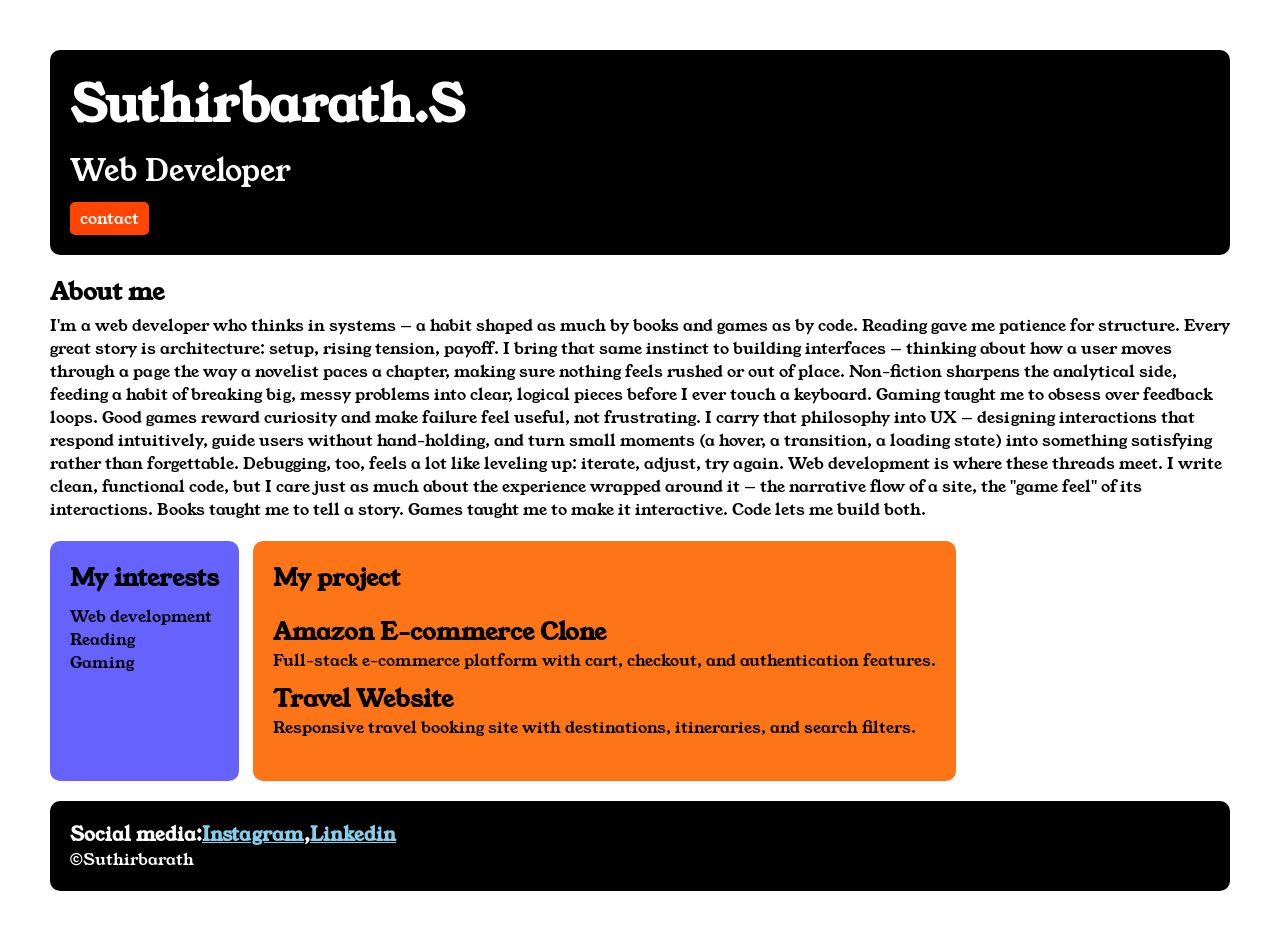
<file: index.html>
<!DOCTYPE html>
<html lang="en">


<head>
    <meta charset="UTF-8">
    <meta name="viewport" content="width=device-width, initial-scale=1.0">
    <title>Portfolio</title>
    <link rel="preconnect" href="https://fonts.googleapis.com">
    <link rel="preconnect" href="https://fonts.gstatic.com" crossorigin>
    <link href="https://fonts.googleapis.com/css2?family=Young+Serif&display=swap" rel="stylesheet">
    <link rel="stylesheet" href="style.css">
</head>


<body>
    <div class="container">
        <div class="section-one">
            <h1 class="section-one__name">Suthirbarath.S</h1>
            <p class="section-one__role">Web Developer</p>
            <a class="section-one__contact" href="contact.html">contact</a>
        </div>

        <div class="section-two">
            <h2 class="section-two__title">About me</h2>
            <p class="section-two__desc">I'm a web developer who thinks in systems — a habit shaped as much by books and
                games as by code.

                Reading gave me patience for structure. Every great story is architecture: setup, rising tension,
                payoff. I bring that same instinct to building interfaces — thinking about how a user moves through a
                page the way a novelist paces a chapter, making sure nothing feels rushed or out of place. Non-fiction
                sharpens the analytical side, feeding a habit of breaking big, messy problems into clear, logical pieces
                before I ever touch a keyboard.

                Gaming taught me to obsess over feedback loops. Good games reward curiosity and make failure feel
                useful, not frustrating. I carry that philosophy into UX — designing interactions that respond
                intuitively, guide users without hand-holding, and turn small moments (a hover, a transition, a loading
                state) into something satisfying rather than forgettable. Debugging, too, feels a lot like leveling up:
                iterate, adjust, try again.

                Web development is where these threads meet. I write clean, functional code, but I care just as much
                about the experience wrapped around it — the narrative flow of a site, the "game feel" of its
                interactions. Books taught me to tell a story. Games taught me to make it interactive. Code lets me
                build both.</p>
        </div>

        <div class="section-three">
            <h2 class="section-three__title">My interests</h2>
            <ul type="none" class="section-three__desc">
                <li>Web development</li>
                <li>Reading</li>
                <li>Gaming</li>
            </ul>
        </div>

        <div class="section-four">
            <h2 class="section-four__title">My project</h2>
            <ul type="none" class="section-four__desc">
                <li>
                    <h2>Amazon E-commerce Clone</h2>
                </li>
                <p>Full-stack e-commerce platform with cart, checkout, and authentication features.</p>
            </ul>
            <ul type="none" class="section-four__desc">
                <li>
                    <h2>Travel Website</h2>
                </li>
                <p>Responsive travel booking site with destinations, itineraries, and search filters.</p>
            </ul>
        </div>

        <div class="section-five">
            <h3 class="section-five__title">Social media:<a href="https://www.instagram.com/p/Cm5w0EfL65fm3uXuqVG0sZPjNmBWHknK2QXTTA0/?stkn=MWVob29rYW9seXd3Zw==">Instagram</a>,<a
                    href="https://www.linkedin.com/in/suthir-barath-093141378?utm_source=share_via&utm_content=profile&utm_medium=member_android">Linkedin</a>
            </h3>
            <p class="section-five__desc">&copy;Suthirbarath</p>
        </div>
    </div>
</body>

</html>
</file>
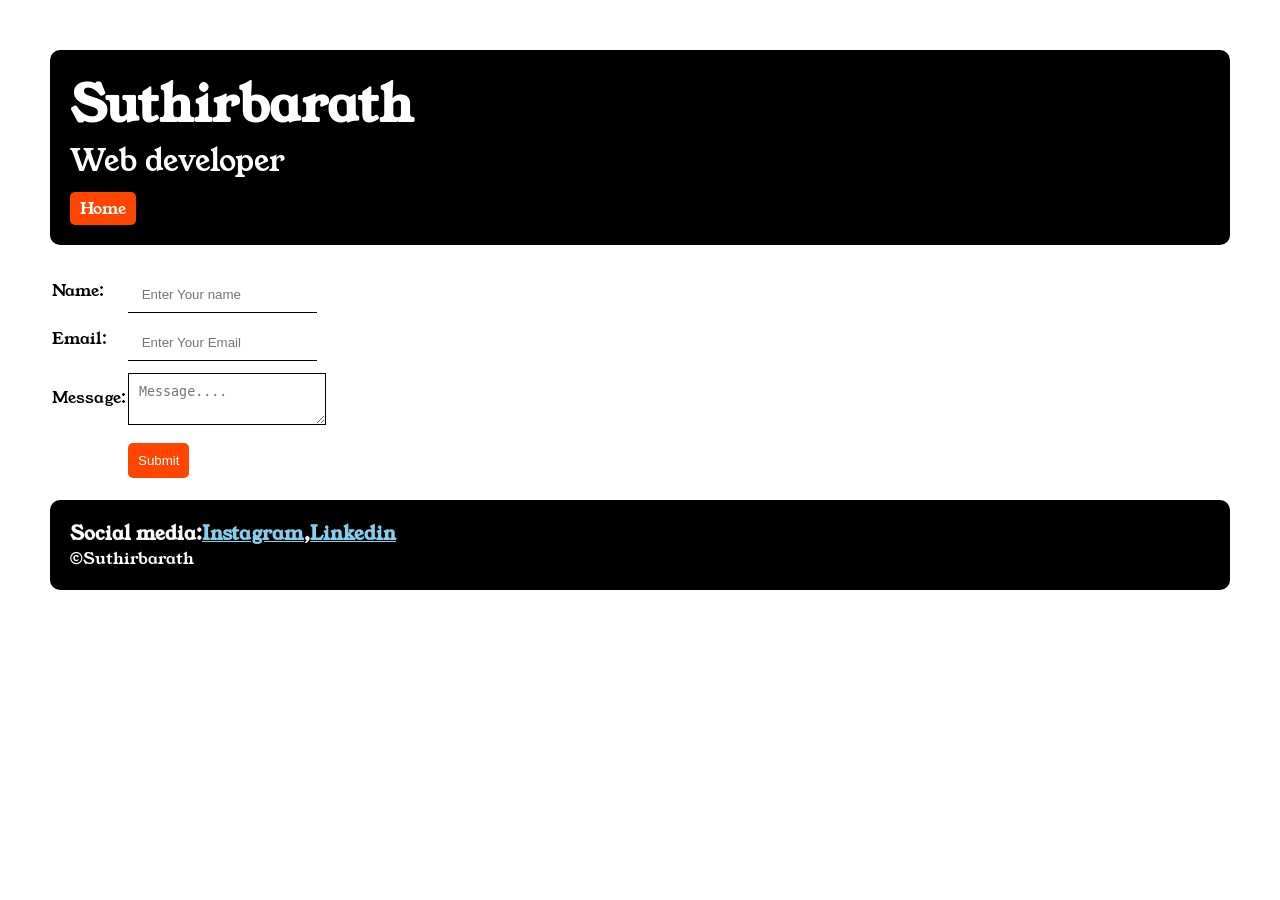
<file: contact.html>
<!DOCTYPE html>
<html lang="en">

<head>
    <meta charset="UTF-8">
    <meta name="viewport" content="width=device-width, initial-scale=1.0">
    <title>Contact Info</title>
    <link rel="stylesheet" href="contactstyle.css">
    <link rel="preconnect" href="https://fonts.googleapis.com">
    <link rel="preconnect" href="https://fonts.gstatic.com" crossorigin>
    <link href="https://fonts.googleapis.com/css2?family=Young+Serif&display=swap" rel="stylesheet">
</head>

<body>
    <div class="container">
        <div class="section-one">
            <h1 class="section-one__name">Suthirbarath</h1>
            <p class="section-one__role">Web developer</p>
            <a href="index.html" class="section-one__contact">Home</a>

        </div>

        <div class="section-two">
            <form>
                <table>
                    <tr>
                        <td>Name:</td>
                        <td>
                            <input type="text" placeholder=" Enter Your name" class="section-two__input">
                        </td>
                    </tr>
                    <tr>
                        <td>Email:</td>
                        <td>
                            <input type="email" placeholder=" Enter Your Email " class="section-two__input">
                        </td>
                    </tr>
                    <tr>
                        <td>Message:</td>
                        <td>
                            <textarea placeholder="Message...." class="section-two__message"></textarea>
                        </td>
                    </tr>
                    <tr class="section-two__button">
                        <td></td>
                        <td>
                            <input type="submit" class="section-two__submit">
                        </td>
                    </tr>
                </table>
            </form>
        </div>
        <div class="section-three">
            <h3 class="section-three__title">Social media:<a href="https://www.instagram.com/p/Cm5w0EfL65fm3uXuqVG0sZPjNmBWHknK2QXTTA0/?stkn=MWVob29rYW9seXd3Zw==">Instagram</a>,<a
                    href="https://www.linkedin.com/in/suthir-barath-093141378?utm_source=share_via&utm_content=profile&utm_medium=member_android">Linkedin</a>
            </h3>
            <p class="section-three__desc">&copy;Suthirbarath</p>
        </div>
    </div>
</body>

</html>
</file>
<file: style.css>
*{
    padding: 0;
    margin: 0;
}
body{
    font-family: "Young Serif", serif;
}
.container{
    padding: 50px;
}
.section-one{
    background-color: black;
    color: white;
    padding: 20px;
    border-radius: 10px;

}
.section-one__contact{
    background-color: orangered;
    color: white;
    border: none;
    text-decoration: none;
    padding-top: 5px;
    padding-left: 10px;
    padding-right: 10px;
    padding-bottom: 5px;
    margin-top: 10px;
    display: inline-block;
    border-radius: 5px;
}
.section-one__name{
    font-size:50px;
}
.section-one__role{
     font-size: 30px;
     margin-top: 10px;
}
.section-two,.section-three,.section-four,.section-five{
    margin-top: 20px;
}
.section-two__title{
    padding-bottom: 5px;
}
.section-three__desc{
    padding-top: 10px;
}
.section-three{
    background-color:#6562FD;
    color: black;
    display: inline-block;
    padding: 20px;
    height: 200px; 
    border-radius: 10px; 
    vertical-align: top;
}

.section-four{
    background-color: #FE7517;
    display: inline-block;
    padding: 20px;
    border-radius:10px;
    height: 200px;
    vertical-align: top;
    margin-left: 10px;
}
.section-four__title{
    padding-bottom: 10px;
}
.section-four__desc{
    padding-top: 10px;
}
.section-five{
    background-color: black;
    color: white;
    padding: 20px;
    border-radius: 10px;
    
}
.section-five__title a{
    color: skyblue;
}
</file>
<file: contactstyle.css>
*{
    padding: 0;
    margin: 0;
}
body{
    font-family: "Young Serif", serif;
}
.container{
    padding: 50px;
}
.section-one{
    background-color: black;
    color: white;
    padding: 20px;
    border-radius: 10px; 
}
.section-one__name{
    font-size: 50px;
}
.section-one__role{
    font-size: 30px;
}
.section-one__contact{
    background-color: orangered;
    color: white;
    border: none;
    text-decoration: none;
    padding-top: 5px;
    padding-left: 10px;
    padding-right: 10px;
    padding-bottom: 5px;
    margin-top: 10px;
    display: inline-block;
    border-radius: 5px;
}
.section-two,.section-three{
    margin-top: 20px;
}
.section-two__input,.section-two__message,.section-two__submit{
    margin-top: 10px;
}
.section-two__input{
    padding: 10px;
    border: none;
    border-bottom: solid black 1px;
}
.section-two__message{
    padding: 10px;
    border: solid black 1px;
}
.section-two__submit{
    color: white;
    background-color:orangered;
    border: none;
    border-radius: 5px;
    padding: 10px;

}
.section-three__title a{
    color: skyblue;
}
.section-three{
    background-color: black;
    color: white;
    padding: 20px;
    border-radius: 10px;
}
</file>
